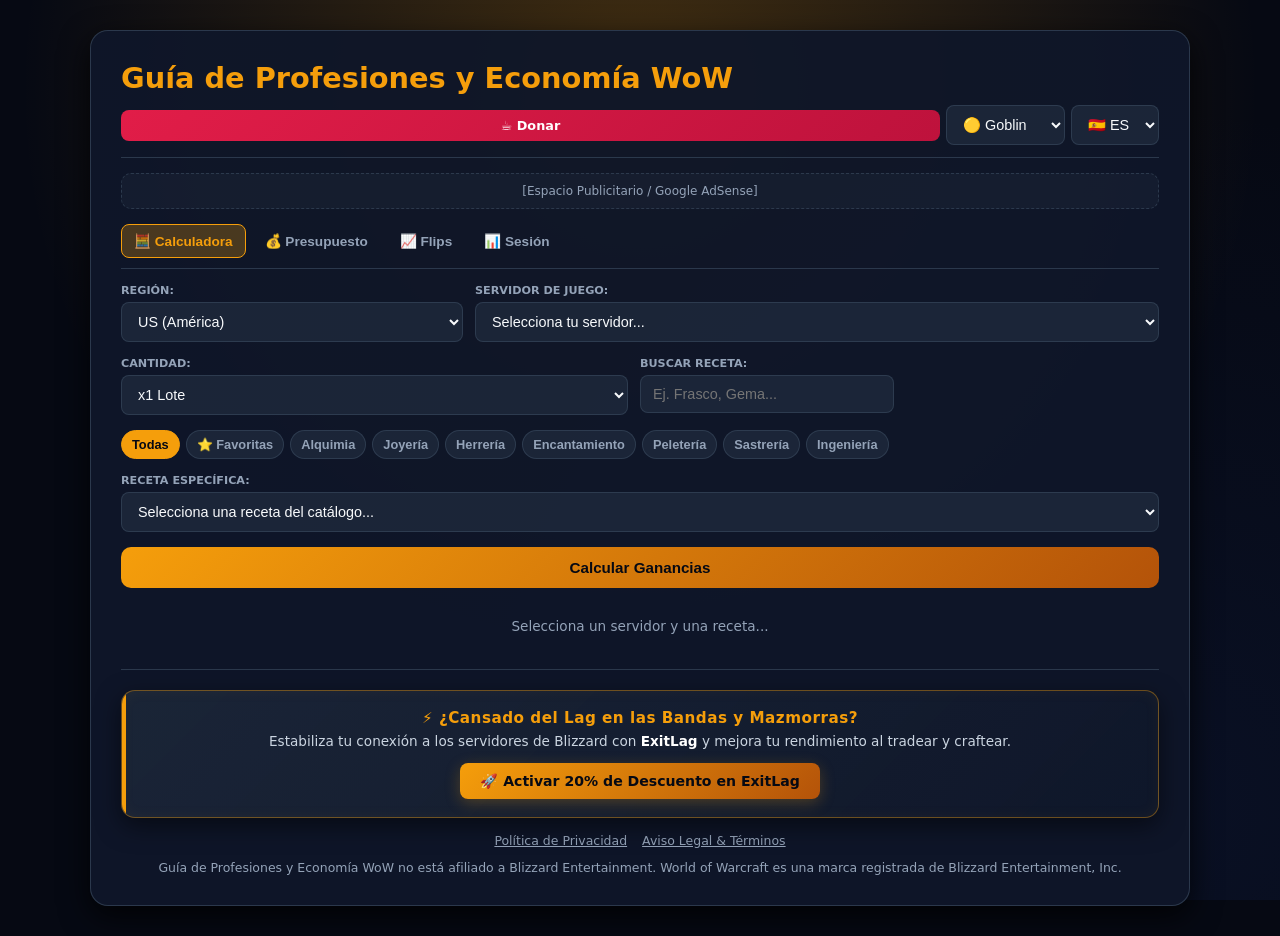
<file: index.html>
<!DOCTYPE html>
<html lang="es">
<head>
    <meta charset="UTF-8">
    <meta name="viewport" content="width=device-width, initial-scale=1.0, maximum-scale=1.0, user-scalable=no">
    <title id="app-title">Guía de Profesiones y Economía WoW</title>
    
    <!-- Script de Google AdSense -->
    <script async src="https://pagead2.googlesyndication.com/pagead/js/adsbygoogle.js?client=ca-pub-6055882420759450"
         crossorigin="anonymous"></script>

    <style>
        :root {
            --bg-main: #060913;
            --bg-card: rgba(15, 23, 42, 0.95);
            --bg-input: rgba(30, 41, 59, 0.85);
            --border-color: rgba(51, 65, 85, 0.8);
            --accent-gold: #f59e0b;
            --accent-glow: rgba(245, 158, 11, 0.25);
            --text-main: #f8fafc;
            --text-muted: #94a3b8;
            --green: #10b981;
            --red: #ef4444;
        }

        body.theme-alliance { --accent-gold: #3b82f6; --accent-glow: rgba(59, 130, 246, 0.25); }
        body.theme-horde { --accent-gold: #dc2626; --accent-glow: rgba(220, 38, 38, 0.25); }
        body.theme-fel { --accent-gold: #10b981; --accent-glow: rgba(16, 185, 129, 0.25); }

        body {
            background-color: var(--bg-main);
            background-image: 
                radial-gradient(circle at 50% 10%, var(--accent-glow) 0%, transparent 60%),
                radial-gradient(circle at 90% 90%, rgba(30, 58, 138, 0.15) 0%, transparent 50%),
                linear-gradient(rgba(6, 9, 19, 0.92), rgba(6, 9, 19, 0.98));
            background-attachment: fixed;
            color: var(--text-main);
            font-family: 'Inter', system-ui, -apple-system, sans-serif;
            margin: 0;
            padding: 10px;
            min-height: 100vh;
            box-sizing: border-box;
            width: 100%;
            overflow-x: hidden;
        }

        .container {
            width: 100%;
            max-width: 1100px;
            margin: 0 auto;
            background: var(--bg-card);
            border: 1px solid var(--border-color);
            padding: 15px;
            border-radius: 14px;
            box-sizing: border-box;
            box-shadow: 0 10px 30px rgba(0, 0, 0, 0.8);
            overflow: hidden;
        }

        header {
            display: flex;
            justify-content: space-between;
            align-items: center;
            margin-bottom: 15px;
            border-bottom: 1px solid var(--border-color);
            padding-bottom: 12px;
            flex-wrap: wrap;
            gap: 10px;
        }

        h1 {
            margin: 0;
            font-size: 1.35rem;
            color: var(--accent-gold);
            font-weight: 800;
        }

        .header-controls {
            display: flex;
            gap: 6px;
            align-items: center;
            flex-wrap: wrap;
            width: 100%;
        }

        .donate-btn {
            background: linear-gradient(135deg, #e11d48, #be123c);
            color: #fff;
            border: none;
            padding: 8px 12px;
            border-radius: 8px;
            font-weight: 700;
            font-size: 0.8rem;
            text-decoration: none;
            display: inline-flex;
            align-items: center;
            gap: 4px;
            flex: 1;
            justify-content: center;
        }

        .ad-banner {
            background: rgba(30, 41, 59, 0.4);
            border: 1px dashed var(--border-color);
            text-align: center;
            padding: 10px;
            border-radius: 10px;
            color: var(--text-muted);
            font-size: 0.75rem;
            margin-bottom: 15px;
        }

        select, input {
            background: var(--bg-input);
            color: var(--text-main);
            border: 1px solid var(--border-color);
            padding: 10px 12px;
            border-radius: 8px;
            font-size: 0.9rem;
            outline: none;
            width: 100%;
            box-sizing: border-box;
        }

        select:focus, input:focus {
            border-color: var(--accent-gold);
            box-shadow: 0 0 0 2px var(--accent-glow);
        }

        .nav-tabs {
            display: flex;
            gap: 6px;
            margin-bottom: 15px;
            border-bottom: 1px solid var(--border-color);
            padding-bottom: 10px;
            overflow-x: auto;
            width: 100%;
            box-sizing: border-box;
        }

        .tab-btn {
            background: transparent;
            border: 1px solid transparent;
            color: var(--text-muted);
            font-size: 0.85rem;
            font-weight: 600;
            padding: 8px 12px;
            cursor: pointer;
            border-radius: 8px;
            white-space: nowrap;
        }

        .tab-btn.active {
            color: var(--accent-gold);
            background: var(--accent-glow);
            border: 1px solid var(--accent-gold);
        }

        .realm-config-grid, .controls-grid {
            display: grid;
            grid-template-columns: 1fr;
            gap: 12px;
            margin-bottom: 15px;
            box-sizing: border-box;
            width: 100%;
        }

        .control-group label {
            display: block;
            font-size: 0.7rem;
            color: var(--text-muted);
            margin-bottom: 5px;
            text-transform: uppercase;
            font-weight: 700;
        }

        .professions-nav {
            display: flex;
            gap: 6px;
            flex-wrap: wrap;
            margin-bottom: 15px;
        }

        .prof-btn {
            background: var(--bg-input);
            border: 1px solid var(--border-color);
            color: var(--text-muted);
            padding: 6px 10px;
            border-radius: 16px;
            cursor: pointer;
            font-size: 0.8rem;
            font-weight: 600;
        }

        .prof-btn.active {
            background: var(--accent-gold);
            color: #060913;
            border-color: var(--accent-gold);
            font-weight: 800;
        }

        .main-action-btn {
            background: linear-gradient(135deg, var(--accent-gold), #b45309);
            color: #060913;
            border: none;
            padding: 12px;
            font-weight: 800;
            border-radius: 10px;
            cursor: pointer;
            width: 100%;
            font-size: 0.95rem;
            box-sizing: border-box;
        }

        .recipe-card {
            background: rgba(10, 15, 30, 0.85);
            border: 1px solid var(--border-color);
            padding: 12px;
            border-radius: 12px;
            border-left: 4px solid var(--accent-gold);
            margin-top: 20px;
            width: 100%;
            box-sizing: border-box;
            overflow-x: hidden;
        }

        .table-responsive {
            width: 100%;
            overflow-x: auto;
            -webkit-overflow-scrolling: touch;
            margin: 10px 0;
        }

        table {
            width: 100%;
            border-collapse: collapse;
            font-size: 0.8rem;
            min-width: 320px;
            box-sizing: border-box;
        }

        th {
            background: rgba(30, 41, 59, 0.95);
            color: var(--text-muted);
            text-align: left;
            padding: 8px 6px;
            font-size: 0.7rem;
            text-transform: uppercase;
        }

        td {
            padding: 8px 6px;
            border-bottom: 1px solid var(--border-color);
            word-break: break-word;
        }

        .summary-grid {
            display: grid;
            grid-template-columns: repeat(2, 1fr);
            gap: 8px;
            background: rgba(6, 9, 19, 0.9);
            padding: 10px;
            border-radius: 10px;
            border: 1px solid var(--border-color);
            text-align: center;
            margin-top: 15px;
            box-sizing: border-box;
            width: 100%;
        }

        .summary-box {
            background: rgba(30, 41, 59, 0.4);
            padding: 8px 4px;
            border-radius: 8px;
            box-sizing: border-box;
        }

        .summary-box span {
            font-size: 0.62rem;
            color: var(--text-muted);
            display: block;
            margin-bottom: 3px;
            text-transform: uppercase;
            font-weight: 700;
        }

        .summary-box strong {
            font-size: 0.95rem;
            font-weight: 800;
        }

        .secondary-btn {
            background: var(--bg-input);
            color: var(--text-main);
            border: 1px solid var(--border-color);
            padding: 10px;
            border-radius: 8px;
            cursor: pointer;
            font-weight: 700;
            font-size: 0.82rem;
            text-align: center;
            width: 100%;
            box-sizing: border-box;
        }

        .tab-content { display: none; }
        .tab-content.active { display: block; }

        /* Modal Legal (AdSense) */
        .legal-modal {
            display: none;
            position: fixed;
            top: 0; left: 0; width: 100%; height: 100%;
            background: rgba(6, 9, 19, 0.85);
            backdrop-filter: blur(5px);
            z-index: 1000;
            justify-content: center;
            align-items: center;
            padding: 15px;
            box-sizing: border-box;
        }
        .legal-content {
            background: var(--bg-card);
            border: 1px solid var(--border-color);
            padding: 20px;
            border-radius: 12px;
            max-width: 600px;
            max-height: 80vh;
            overflow-y: auto;
            color: var(--text-main);
            font-size: 0.85rem;
            line-height: 1.5;
        }
        .legal-content h3 { color: var(--accent-gold); margin-top: 0; }

        @media (min-width: 768px) {
            body { padding: 30px; }
            .container { padding: 30px; border-radius: 18px; }
            h1 { font-size: 1.8rem; }
            .realm-config-grid { grid-template-columns: 1fr 2fr; }
            .controls-grid { grid-template-columns: 2fr 1fr 1fr; }
            .summary-grid { grid-template-columns: repeat(4, 1fr); padding: 15px; }
            .summary-box { padding: 10px; }
            .summary-box span { font-size: 0.7rem; }
            .summary-box strong { font-size: 1.2rem; }
            table { font-size: 0.9rem; }
            th { font-size: 0.75rem; padding: 12px 8px; }
            td { padding: 12px 8px; }
            .recipe-card { padding: 25px; }
        }
    </style>
</head>
<body class="theme-goblin">
    
    <div class="container">
        <header>
            <h1 id="app-title">Guía de Profesiones y Economía WoW</h1>
            <div class="header-controls">
                <a href="https://ko-fi.com/vallejosemmiiii" target="_blank" class="donate-btn" id="btn-donate">☕ Donar</a>
                <select id="theme-selector" style="width: auto;" title="Tema Visual">
                    <option value="goblin">🟡 Goblin</option>
                    <option value="alliance">🔵 Alliance</option>
                    <option value="horde">🔴 Horde</option>
                    <option value="fel">🟢 Fel</option>
                </select>
                <select id="lang-selector" style="width: auto;" title="Idioma">
                    <option value="es">🇪🇸 ES</option>
                    <option value="en">🇺🇸 EN</option>
                    <option value="pt">🇧🇷 PT</option>
                    <option value="fr">🇫🇷 FR</option>
                    <option value="de">🇩🇪 DE</option>
                    <option value="it">🇮🇹 IT</option>
                </select>
            </div>
        </header>

        <div class="ad-banner">
            <span id="ad-text">[Espacio Publicitario / Google AdSense]</span>
        </div>

        <div class="nav-tabs">
            <button class="tab-btn active" data-tab="tab-calculator" id="nav-calc">🧮 Calculadora</button>
            <button class="tab-btn" data-tab="tab-budget" id="nav-budget">💰 Presupuesto</button>
            <button class="tab-btn" data-tab="tab-flips" id="nav-flips">📈 Flips</button>
            <button class="tab-btn" data-tab="tab-session" id="nav-session">📊 Sesión</button>
        </div>

        <div class="realm-config-grid">
            <div class="control-group">
                <label id="lbl-region">Región:</label>
                <select id="region-selector">
                    <option value="us">US (América)</option>
                    <option value="eu">EU (Europa)</option>
                    <option value="kr">KR (Corea)</option>
                    <option value="tw">TW (Taiwán)</option>
                </select>
            </div>
            <div class="control-group">
                <label id="lbl-realm">Servidor de Juego:</label>
                <select id="realm-selector">
                    <option value="" id="opt-default-realm">Selecciona tu servidor...</option>
                    <option value="quelthalas">Quel'Thalas (US)</option>
                    <option value="ragnaros">Ragnaros (US)</option>
                    <option value="sanguino">Sanguino (EU - ES)</option>
                    <option value="dun-morogh">Dun Morogh (EU - FR)</option>
                    <option value="blackhand">Blackhand (EU - DE)</option>
                </select>
            </div>
        </div>

        <!-- PESTAÑA 1: CALCULADORA -->
        <div id="tab-calculator" class="tab-content active">
            <div class="controls-grid">
                <div class="control-group">
                    <label id="lbl-craft-qty">Cantidad:</label>
                    <select id="craft-qty-multiplier">
                        <option value="1">x1 Lote</option>
                        <option value="5">x5 Lotes</option>
                        <option value="10">x10 Lotes</option>
                        <option value="20">x20 Lotes</option>
                        <option value="50">x50 Lotes</option>
                    </select>
                </div>
                <div class="control-group">
                    <label id="lbl-search">Buscar Receta:</label>
                    <input type="text" id="recipe-search" placeholder="Ej. Frasco, Gema...">
                </div>
            </div>

            <div class="professions-nav" id="professions-nav">
                <button class="prof-btn active" data-prof="all" id="prof-all">Todas</button>
                <button class="prof-btn" data-prof="favorites" id="prof-fav">⭐ Favoritas</button>
                <button class="prof-btn" data-prof="alchemy" id="prof-alc">Alquimia</button>
                <button class="prof-btn" data-prof="jewelcrafting" id="prof-jew">Joyería</button>
                <button class="prof-btn" data-prof="blacksmithing" id="prof-bs">Herrería</button>
                <button class="prof-btn" data-prof="enchanting" id="prof-enc">Encantamiento</button>
                <button class="prof-btn" data-prof="leatherworking" id="prof-lw">Peletería</button>
                <button class="prof-btn" data-prof="tailoring" id="prof-tail">Sastrería</button>
                <button class="prof-btn" data-prof="engineering" id="prof-eng">Ingeniería</button>
            </div>

            <div class="control-group" style="margin-bottom: 15px;">
                <label id="lbl-recipe-select">Receta Específica:</label>
                <select id="recipe-selector">
                    <option value="" id="opt-default-recipe">Selecciona una receta...</option>
                </select>
            </div>

            <button id="calculate-btn" class="main-action-btn">Calcular Ganancias</button>
            <div id="results-container">
                <p id="default-text" style="color: var(--text-muted); text-align: center; margin-top: 30px; font-size: 0.85rem;">Selecciona un servidor y una receta...</p>
            </div>
        </div>

        <!-- PESTAÑA 2: PRESUPUESTO -->
        <div id="tab-budget" class="tab-content">
            <div class="control-group" style="margin-bottom: 15px;">
                <label id="lbl-budget-gold">Oro Disponible:</label>
                <input type="number" id="budget-input" placeholder="Ej. 10000" value="10000">
            </div>
            <button id="btn-run-budget" class="main-action-btn">Buscar Rentables</button>
            <div id="budget-results" style="margin-top: 15px; overflow-x: auto;"></div>
        </div>

        <!-- PESTAÑA 3: FLIPS -->
        <div id="tab-flips" class="tab-content">
            <button id="btn-run-flips" class="main-action-btn">Escanear Flips</button>
            <div id="flips-results" style="margin-top: 15px; overflow-x: auto;"></div>
        </div>

        <!-- PESTAÑA 4: SESIÓN -->
        <div id="tab-session" class="tab-content">
            <div style="display: flex; justify-content: space-between; align-items: center; margin-bottom: 12px;">
                <h3 style="margin: 0; color: var(--accent-gold); font-size: 1rem;" id="session-title">Resumen de Crafteos</h3>
                <button id="btn-clear-session" class="secondary-btn" style="width: auto; padding: 6px 10px; font-size: 0.75rem;">Vaciar</button>
            </div>
            <div id="session-summary-box" class="summary-grid" style="margin-bottom: 15px; grid-template-columns: repeat(2, 1fr);">
                <div class="summary-box"><span id="session-lbl-reg">Registrados</span><strong id="session-count">0</strong></div>
                <div class="summary-box"><span id="session-lbl-cost">Inversión</span><strong style="color: var(--red);" id="session-cost">0.00g</strong></div>
            </div>
            <div id="session-list" style="overflow-x: auto;"></div>
        </div>

        <!-- FOOTER Y AFILIADO EXITLAG -->
        <footer style="margin-top: 35px; border-top: 1px solid var(--border-color); padding-top: 20px; text-align: center; color: var(--text-muted); font-size: 0.78rem;">
            <div style="background: linear-gradient(135deg, rgba(30, 41, 59, 0.8), rgba(15, 23, 42, 0.95)); border: 1px solid rgba(245, 158, 11, 0.4); padding: 18px; border-radius: 14px; margin-bottom: 15px; box-shadow: 0 8px 25px rgba(0,0,0,0.5), inset 0 0 15px rgba(245, 158, 11, 0.05); position: relative; overflow: hidden;">
                <div style="position: absolute; top: 0; left: 0; width: 4px; height: 100%; background: var(--accent-gold);"></div>
                
                <p style="margin: 0 0 6px 0; color: var(--accent-gold); font-weight: 800; font-size: 0.95rem; letter-spacing: 0.5px;" id="footer-ad-title">⚡ ¿Cansado del Lag en las Bandas y Mazmorras?</p>
                <p style="margin: 0 0 14px 0; color: #cbd5e1; font-size: 0.85rem;" id="footer-ad-desc">Estabiliza tu conexión a los servidores de Blizzard con <strong style="color: #fff;">ExitLag</strong> y mejora tu rendimiento al tradear y craftear.</p>
                
                <a href="https://www.exitlag.com/refer/10374282" target="_blank" style="display: inline-block; background: linear-gradient(135deg, var(--accent-gold), #b45309); color: #060913; padding: 10px 20px; border-radius: 8px; font-weight: 800; text-decoration: none; font-size: 0.88rem; box-shadow: 0 4px 15px var(--accent-glow);" id="footer-ad-btn">
                    🚀 Activar 20% de Descuento en ExitLag
                </a>
            </div>

            <!-- ENLACES LEGALES (ADSENSE) -->
            <div style="margin-bottom: 12px; display: flex; justify-content: center; gap: 15px; flex-wrap: wrap;">
                <a href="#" onclick="openLegal('privacy'); return false;" style="color: var(--text-muted); text-decoration: underline;" id="link-privacy">Política de Privacidad</a>
                <a href="#" onclick="openLegal('terms'); return false;" style="color: var(--text-muted); text-decoration: underline;" id="link-terms">Aviso Legal & Términos</a>
            </div>

            <p style="margin: 0;" id="footer-disclaimer">Guía de Profesiones y Economía WoW no está afiliado a Blizzard Entertainment. World of Warcraft es una marca registrada de Blizzard Entertainment, Inc.</p>
        </footer>
    </div>

    <!-- MODAL LEGAL -->
    <div id="legalModal" class="legal-modal">
        <div class="legal-content">
            <h3 id="legal-title">Título</h3>
            <div id="legal-text">Contenido...</div>
            <br>
            <button onclick="closeLegal()" class="main-action-btn" style="padding: 8px;" id="btn-close-modal">Cerrar</button>
        </div>
    </div>

    <script>
        const translations = {
            es: {
                title: "Guía de Profesiones y Economía WoW",
                donate: "☕ Donar",
                adText: "[Espacio Publicitario / Google AdSense]",
                navCalc: "🧮 Calculadora",
                navBudget: "💰 Presupuesto",
                navFlips: "📈 Flips",
                navSession: "📊 Sesión",
                lblRegion: "Región:",
                lblRealm: "Servidor de Juego:",
                optDefaultRealm: "Selecciona tu servidor...",
                lblCraftQty: "Cantidad:",
                lblSearch: "Buscar Receta:",
                searchPlaceholder: "Ej. Frasco, Gema...",
                profAll: "Todas",
                profFav: "⭐ Favoritas",
                profAlc: "Alquimia",
                profJew: "Joyería",
                profBs: "Herrería",
                profEnc: "Encantamiento",
                profLw: "Peletería",
                profTail: "Sastrería",
                profEng: "Ingeniería",
                lblRecipeSelect: "Receta Específica:",
                optDefaultRecipe: "Selecciona una receta...",
                calcBtn: "Calcular Ganancias",
                defaultText: "Selecciona un servidor y una receta...",
                lblBudgetGold: "Oro Disponible:",
                btnRunBudget: "Buscar Rentables",
                btnRunFlips: "Escanear Flips",
                sessionTitle: "Resumen de Crafteos",
                sessionClear: "Vaciar",
                sessionReg: "Registrados",
                sessionCost: "Inversión",
                footerAdTitle: "⚡ ¿Cansado del Lag en las Bandas y Mazmorras?",
                footerAdDesc: "Estabiliza tu conexión a los servidores de Blizzard con ExitLag y mejora tu rendimiento al tradear y craftear.",
                footerAdBtn: "🚀 Activar 20% de Descuento en ExitLag",
                linkPrivacy: "Política de Privacidad",
                linkTerms: "Aviso Legal & Términos",
                footerDisclaimer: "Guía de Profesiones y Economía WoW não está afiliado a Blizzard Entertainment. World of Warcraft es una marca registrada de Blizzard Entertainment, Inc.",
                btnCloseModal: "Cerrar"
            },
            en: {
                title: "WoW Professions & Economy Guide",
                donate: "☕ Donate",
                adText: "[Ad Space / Google AdSense]",
                navCalc: "🧮 Calculator",
                navBudget: "💰 Budget",
                navFlips: "📈 Flips",
                navSession: "📊 Session",
                lblRegion: "Region:",
                lblRealm: "Game Realm:",
                optDefaultRealm: "Select your realm...",
                lblCraftQty: "Quantity:",
                lblSearch: "Search Recipe:",
                searchPlaceholder: "Ex. Flask, Gem...",
                profAll: "All",
                profFav: "⭐ Favorites",
                profAlc: "Alchemy",
                profJew: "Jewelcrafting",
                profBs: "Blacksmithing",
                profEnc: "Enchanting",
                profLw: "Leatherworking",
                profTail: "Tailoring",
                profEng: "Engineering",
                lblRecipeSelect: "Specific Recipe:",
                optDefaultRecipe: "Select a recipe...",
                calcBtn: "Calculate Profits",
                defaultText: "Select a realm and recipe...",
                lblBudgetGold: "Available Gold:",
                btnRunBudget: "Find Profitable",
                btnRunFlips: "Scan Flips",
                sessionTitle: "Crafting Summary",
                sessionClear: "Clear",
                sessionReg: "Registered",
                sessionCost: "Investment",
                footerAdTitle: "⚡ Tired of Lag in Raids and Dungeons?",
                footerAdDesc: "Stabilize your connection to Blizzard servers with ExitLag and boost your trading and crafting performance.",
                footerAdBtn: "🚀 Activate 20% Off ExitLag",
                linkPrivacy: "Privacy Policy",
                linkTerms: "Legal Notice & Terms",
                footerDisclaimer: "WoW Professions & Economy Guide is not affiliated with Blizzard Entertainment. World of Warcraft is a registered trademark of Blizzard Entertainment, Inc.",
                btnCloseModal: "Close"
            },
            pt: {
                title: "Guia de Profissões e Economia WoW",
                donate: "☕ Doar",
                adText: "[Espaço Publicitário / Google AdSense]",
                navCalc: "🧮 Calculadora",
                navBudget: "💰 Orçamento",
                navFlips: "📈 Flips",
                navSession: "📊 Sessão",
                lblRegion: "Região:",
                lblRealm: "Servidor de Jogo:",
                optDefaultRealm: "Selecione seu servidor...",
                lblCraftQty: "Quantidade:",
                lblSearch: "Buscar Receita:",
                searchPlaceholder: "Ex. Frasco, Gema...",
                profAll: "Todas",
                profFav: "⭐ Favoritas",
                profAlc: "Alquimia",
                profJew: "Joalheria",
                profBs: "Ferraria",
                profEnc: "Encantamento",
                profLw: "Couraria",
                profTail: "Alfaiataria",
                profEng: "Engenharia",
                lblRecipeSelect: "Receita Específica:",
                optDefaultRecipe: "Selecione uma receita...",
                calcBtn: "Calcular Lucros",
                defaultText: "Selecione um servidor e uma receita...",
                lblBudgetGold: "Ouro Disponível:",
                btnRunBudget: "Buscar Lucrativas",
                btnRunFlips: "Escanear Flips",
                sessionTitle: "Resumo de Criação",
                sessionClear: "Limpar",
                sessionReg: "Registrados",
                sessionCost: "Investimento",
                footerAdTitle: "⚡ Cansado de Lag em Raids e Masmorras?",
                footerAdDesc: "Estabilize sua conexão com os servidores da Blizzard com o ExitLag e melhore seu desempenho ao negociar e criar.",
                footerAdBtn: "🚀 Ativar 20% de Desconto no ExitLag",
                linkPrivacy: "Política de Privacidade",
                linkTerms: "Aviso Legal e Termos",
                footerDisclaimer: "Guia de Profissões e Economia WoW não é afiliado à Blizzard Entertainment. World of Warcraft é uma marca registrada da Blizzard Entertainment, Inc.",
                btnCloseModal: "Fechar"
            },
            fr: {
                title: "Guide des Métiers et de l'Économie WoW",
                donate: "☕ Faire un don",
                adText: "[Espace Publicitaire / Google AdSense]",
                navCalc: "🧮 Calculateur",
                navBudget: "💰 Budget",
                navFlips: "📈 Flips",
                navSession: "📊 Session",
                lblRegion: "Région :",
                lblRealm: "Royaume :",
                optDefaultRealm: "Sélectionnez votre royaume...",
                lblCraftQty: "Quantité :",
                lblSearch: "Rechercher Recette :",
                searchPlaceholder: "Ex. Flacon, Gemme...",
                profAll: "Toutes",
                profFav: "⭐ Favoris",
                profAlc: "Alchimie",
                profJew: "Joaillerie",
                profBs: "Forge",
                profEnc: "Enchantement",
                profLw: "Travail du cuir",
                profTail: "Couture",
                profEng: "Ingénierie",
                lblRecipeSelect: "Recette Spécifique :",
                optDefaultRecipe: "Sélectionnez une recette...",
                calcBtn: "Calculer les Profits",
                defaultText: "Sélectionnez un royaume et une recette...",
                lblBudgetGold: "Or Disponible :",
                btnRunBudget: "Trouver Rentables",
                btnRunFlips: "Scanner Flips",
                sessionTitle: "Résumé de Craft",
                sessionClear: "Vider",
                sessionReg: "Enregistrés",
                sessionCost: "Investissement",
                footerAdTitle: "⚡ Fatigué du Lag en Raid et Donjon ?",
                footerAdDesc: "Stabilisez votre connexion aux serveurs Blizzard avec ExitLag et optimisez vos performances.",
                footerAdBtn: "🚀 Activer 20% de Réduction sur ExitLag",
                linkPrivacy: "Politique de Confidentialité",
                linkTerms: "Mentions Légales",
                footerDisclaimer: "Guide des Métiers et de l'Économie WoW n'est pas affilié à Blizzard Entertainment.",
                btnCloseModal: "Fermer"
            },
            de: {
                title: "Berufe und Wirtschaft Guide für WoW",
                donate: "☕ Spenden",
                adText: "[Werbebereich / Google AdSense]",
                navCalc: "🧮 Rechner",
                navBudget: "💰 Budget",
                navFlips: "📈 Flips",
                navSession: "📊 Sitzung",
                lblRegion: "Region:",
                lblRealm: "Realm:",
                optDefaultRealm: "Wähle deinen Realm...",
                lblCraftQty: "Anzahl:",
                lblSearch: "Rezept Suchen:",
                searchPlaceholder: "Z.B. Fläschchen, Edelstein...",
                profAll: "Alle",
                profFav: "⭐ Favoriten",
                profAlc: "Alchemie",
                profJew: "Juwelenschleifen",
                profBs: "Schmiedekunst",
                profEnc: "Verzauberkunst",
                profLw: "Lederverarbeitung",
                profTail: "Schneiderei",
                profEng: "Ingenieurskunst",
                lblRecipeSelect: "Spezifisches Rezept:",
                optDefaultRecipe: "Wähle ein Rezept...",
                calcBtn: "Gewinn Berechnen",
                defaultText: "Wähle einen Realm und ein Rezept...",
                lblBudgetGold: "Verfügbares Gold:",
                btnRunBudget: "Finde Rentable",
                btnRunFlips: "Flips Scannen",
                sessionTitle: "Herstellungsübersicht",
                sessionClear: "Leeren",
                sessionReg: "Registriert",
                sessionCost: "Investition",
                footerAdTitle: "⚡ Müde von Lag in Raids und Dungeons?",
                footerAdDesc: "Stabilisiere deine Verbindung zu Blizzard-Servern mit ExitLag.",
                footerAdBtn: "🚀 20% Rabatt auf ExitLag aktivieren",
                linkPrivacy: "Datenschutz",
                linkTerms: "Impressum & Bedingungen",
                footerDisclaimer: "Berufe und Wirtschaft Guide für WoW ist nicht mit Blizzard Entertainment verbunden.",
                btnCloseModal: "Schließen"
            },
            it: {
                title: "Guida alle Professioni e all'Economia di WoW",
                donate: "☕ Dona",
                adText: "[Spazio Pubblicitario / Google AdSense]",
                navCalc: "🧮 Calcolatore",
                navBudget: "💰 Budget",
                navFlips: "📈 Flips",
                navSession: "📊 Sessione",
                lblRegion: "Regione:",
                lblRealm: "Reame:",
                optDefaultRealm: "Seleziona il tuo reame...",
                lblCraftQty: "Quantità:",
                lblSearch: "Cerca Ricetta:",
                searchPlaceholder: "Es. Pozione, Gemma...",
                profAll: "Tutte",
                profFav: "⭐ Preferiti",
                profAlc: "Alchimia",
                profJew: "Jewelcrafting",
                profBs: "Forgiatura",
                profEnc: "Incantamento",
                profLw: "Conciatura",
                profTail: "Sartoria",
                profEng: "Ingegneria",
                lblRecipeSelect: "Ricetta Specifica:",
                optDefaultRecipe: "Seleziona una ricetta...",
                calcBtn: "Calcola Profitti",
                defaultText: "Seleziona un reame e una ricetta...",
                lblBudgetGold: "Oro Disponibile:",
                btnRunBudget: "Trova Redditizie",
                btnRunFlips: "Scansiona Flips",
                sessionTitle: "Riepilogo Creazioni",
                sessionClear: "Svuota",
                sessionReg: "Registrati",
                sessionCost: "Investimento",
                footerAdTitle: "⚡ Stanco del Lag in Incursioni e Spedizioni?",
                footerAdDesc: "Stabilizza la tua connessione ai server Blizzard con ExitLag.",
                footerAdBtn: "🚀 Attiva il 20% di Sconto su ExitLag",
                linkPrivacy: "Politica sulla Riservatezza",
                linkTerms: "Note Legali",
                footerDisclaimer: "Guida alle Professioni e all'Economia di WoW non è affiliato con Blizzard Entertainment.",
                btnCloseModal: "Chiudi"
            }
        };

        const langSelector = document.getElementById('lang-selector');
        langSelector.addEventListener('change', (e) => {
            setLanguage(e.target.value);
        });

        function setLanguage(lang) {
            const t = translations[lang] || translations.es;
            document.getElementById('app-title').innerText = t.title;
            document.title = t.title;
            document.getElementById('btn-donate').innerHTML = t.donate;
            document.getElementById('ad-text').innerText = t.adText;
            document.getElementById('nav-calc').innerText = t.navCalc;
            document.getElementById('nav-budget').innerText = t.navBudget;
            document.getElementById('nav-flips').innerText = t.navFlips;
            document.getElementById('nav-session').innerText = t.navSession;
            document.getElementById('lbl-region').innerText = t.lblRegion;
            document.getElementById('lbl-realm').innerText = t.lblRealm;
            document.getElementById('opt-default-realm').innerText = t.optDefaultRealm;
            document.getElementById('lbl-craft-qty').innerText = t.lblCraftQty;
            document.getElementById('lbl-search').innerText = t.lblSearch;
            document.getElementById('recipe-search').placeholder = t.searchPlaceholder;
            document.getElementById('prof-all').innerText = t.profAll;
            document.getElementById('prof-fav').innerText = t.profFav;
            document.getElementById('prof-alc').innerText = t.profAlc;
            document.getElementById('prof-jew').innerText = t.profJew;
            document.getElementById('prof-bs').innerText = t.profBs;
            document.getElementById('prof-enc').innerText = t.profEnc;
            document.getElementById('prof-lw').innerText = t.profLw;
            document.getElementById('prof-tail').innerText = t.profTail;
            document.getElementById('prof-eng').innerText = t.profEng;
            document.getElementById('lbl-recipe-select').innerText = t.lblRecipeSelect;
            document.getElementById('opt-default-recipe').innerText = t.optDefaultRecipe;
            document.getElementById('calculate-btn').innerText = t.calcBtn;
            const defText = document.getElementById('default-text');
            if(defText) defText.innerText = t.defaultText;
            document.getElementById('lbl-budget-gold').innerText = t.lblBudgetGold;
            document.getElementById('btn-run-budget').innerText = t.btnRunBudget;
            document.getElementById('btn-run-flips').innerText = t.btnRunFlips;
            document.getElementById('session-title').innerText = t.sessionTitle;
            document.getElementById('btn-clear-session').innerText = t.sessionClear;
            document.getElementById('session-lbl-reg').innerText = t.sessionReg;
            document.getElementById('session-lbl-cost').innerText = t.sessionCost;
            document.getElementById('footer-ad-title').innerText = t.footerAdTitle;
            document.getElementById('footer-ad-desc').innerHTML = t.footerAdDesc.replace('ExitLag', '<strong style="color: #fff;">ExitLag</strong>');
            document.getElementById('footer-ad-btn').innerText = t.footerAdBtn;
            document.getElementById('link-privacy').innerText = t.linkPrivacy;
            document.getElementById('link-terms').innerText = t.linkTerms;
            document.getElementById('footer-disclaimer').innerText = t.footerDisclaimer;
            document.getElementById('btn-close-modal').innerText = t.btnCloseModal;
        }

        function openLegal(type) {
            const modal = document.getElementById('legalModal');
            const title = document.getElementById('legal-title');
            const text = document.getElementById('legal-text');
            const lang = langSelector.value;
            
            if (type === 'privacy') {
                title.innerText = lang === 'en' ? "Privacy Policy" : (lang === 'pt' ? "Política de Privacidade" : "Política de Privacidad");
                text.innerHTML = `
                    <p>En este sitio web respetamos tu privacidad. Utilizamos servicios de terceros como Google AdSense para mostrar anuncios basados en tus visitas anteriores.</p>
                    <p>Las cookies de publicidad de Google permiten mostrar anuncios basados en la navegación de los usuarios.</p>
                `;
            } else {
                title.innerText = lang === 'en' ? "Legal Notice & Terms" : (lang === 'pt' ? "Aviso Legal e Termos" : "Aviso Legal y Términos");
                text.innerHTML = `
                    <p><strong>1. Propiedad Intelectual:</strong> Herramienta independiente creada para la comunidad de World of Warcraft. No está afiliada con Blizzard Entertainment.</p>
                    <p><strong>2. Enlaces de Afiliados:</strong> Este sitio incluye enlaces de recomendación (ExitLag) por los cuales se puede percibir una comisión.</p>
                `;
            }
            modal.style.display = 'flex';
        }

        function closeLegal() {
            document.getElementById('legalModal').style.display = 'none';
        }
    </script>

    <script src="script.js"></script>
</body>
</html>
</file>
